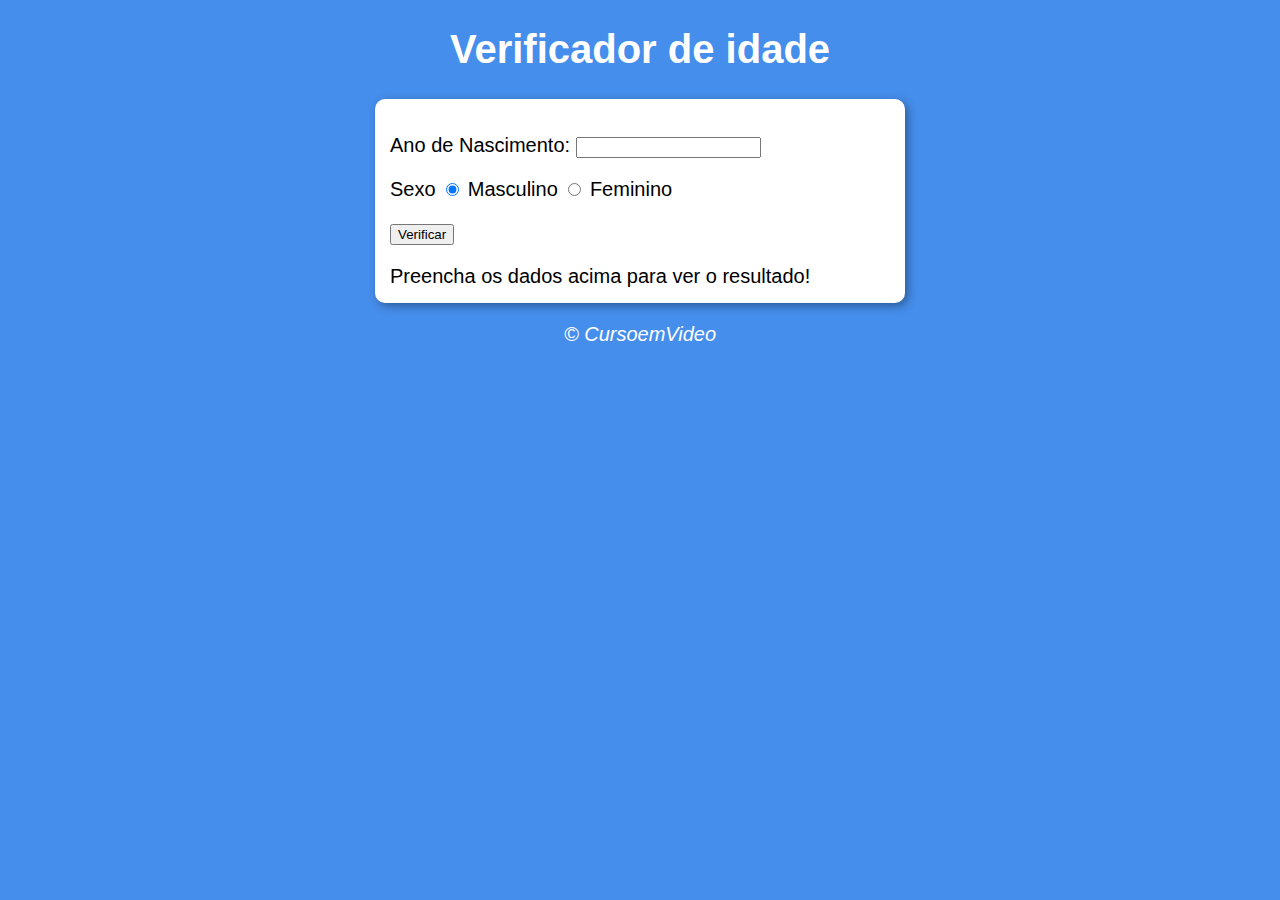
<file: ex002/index.html>
<!DOCTYPE html>
<html lang="en">
<head>
    <meta charset="UTF-8">
    <meta name="viewport" content="width=device-width, initial-scale=1.0">
    <meta http-equiv="X-UA-Compatible" content="ie=edge">
    <title>Document</title>
    <link rel="stylesheet" href="estilos.css">
</head>
<body>
    <header>
        <h1>Verificador de idade</h1>
    </header>

    <section>
        <div>
            <p>Ano de Nascimento:
                <input type="number" name="txtano" id="txtano">
            </p>
            <p>Sexo
                <input type="radio" name="radsex" id="mas" checked>
                <label for="mas">Masculino</label>
                <input type="radio" name="radsex" id="fem">
                <label for="fem">Feminino</label>
            </p>
            <p>
                <input type="button" value="Verificar" onclick="verificar()">
            </p>
        </div>
        <div id="res">
            Preencha os dados acima para ver o resultado!
        </div>
    </section>

    <footer><p>&copy; CursoemVideo</p></footer>
    <script src="script.js"></script>
</body>
</html>
</file>
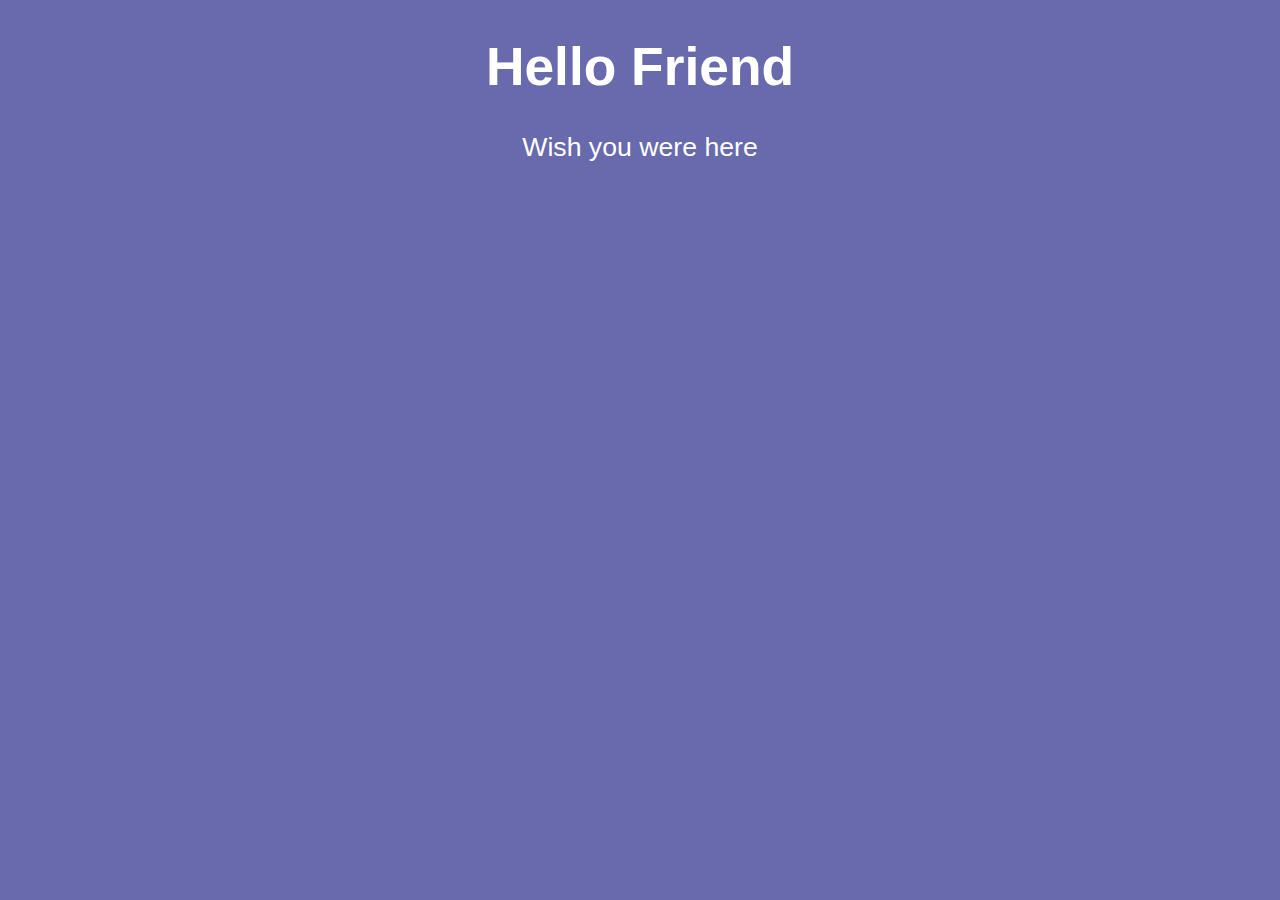
<file: #1/ex001.html>
<!DOCTYPE html>
<html lang="en">
<head>
    <meta charset="UTF-8">
    <meta name="viewport" content="width=device-width, initial-scale=1.0">
    <meta http-equiv="X-UA-Compatible" content="ie=edge">
    <title>Document</title>
    <style>
        body{
            background-color: rgb(105, 105, 173);
            color: white;
            font: normal 20pt Arial;
            text-align: center;
        }
    </style>
</head>
<body>
    <h1>Hello Friend</h1>
    <p>Wish you were here</p>
    <script>
        window.alert('My frist Alert'); // Alert required: ok
        window.confirm('Are you ok?'); // Alert no required: Ok or cancel
        window.prompt('Whats your name?')// Alert with input no required: ok or cancel
    </script>
</body>
</html>
</file>
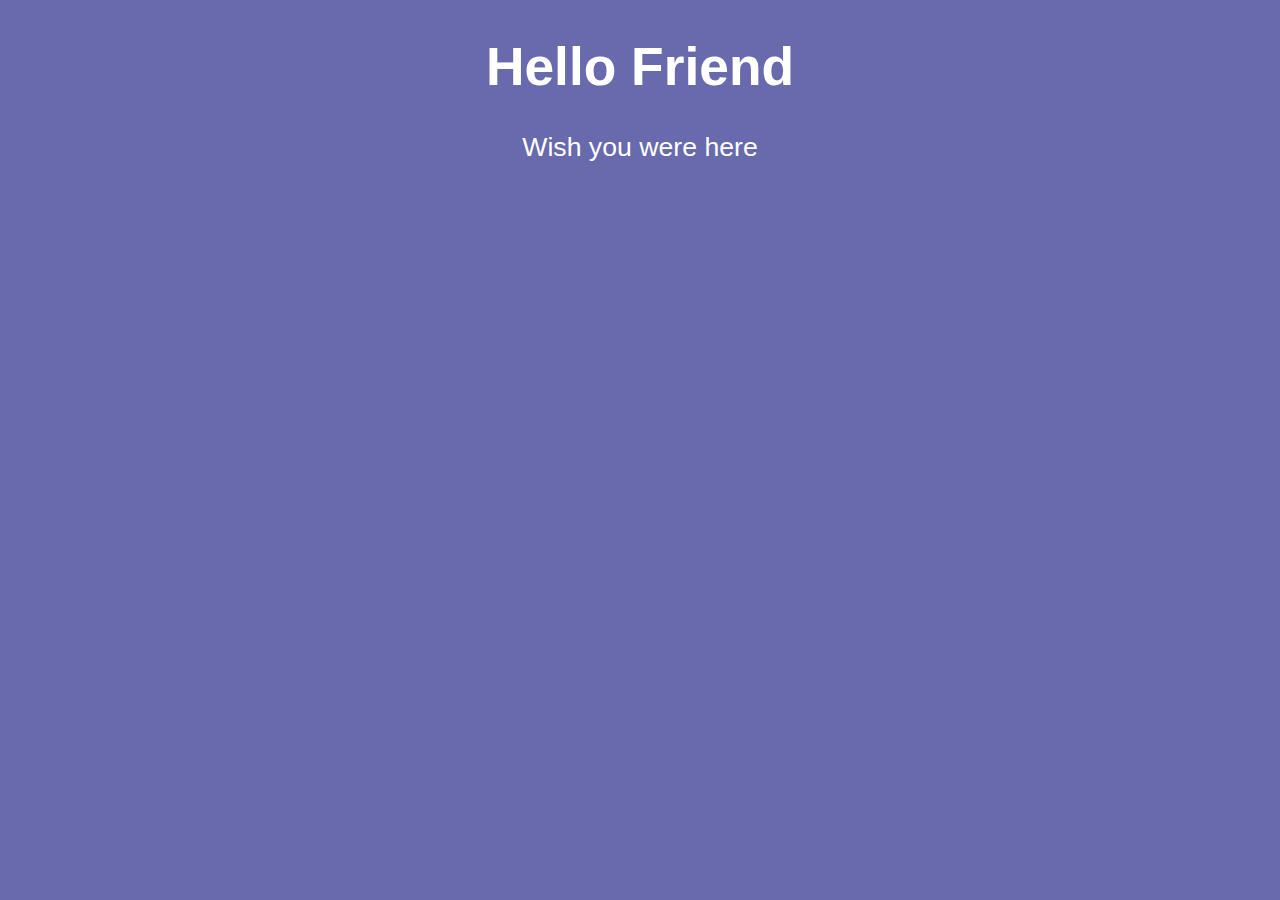
<file: #2/ex002.html>
<!-- Exercicios da aula 06 -->
<!DOCTYPE html>
<html lang="en">
<head>
    <meta charset="UTF-8">
    <meta name="viewport" content="width=device-width, initial-scale=1.0">
    <meta http-equiv="X-UA-Compatible" content="ie=edge">
    <title>Document</title>
    <style>
        body{
            background-color: rgb(105, 105, 173);
            color: white;
            font: normal 20pt Arial;
            text-align: center;
        }
    </style>
</head>
<body>
    <h1>Hello Friend</h1>
    <p>Wish you were here</p>
    <script>
        var name = window.prompt('Whats your name?'); // save the value in var
        window.alert('Hello ' + name +' Wish you were here'); // Concatenation function 
    </script>
</body>
</html>
</file>
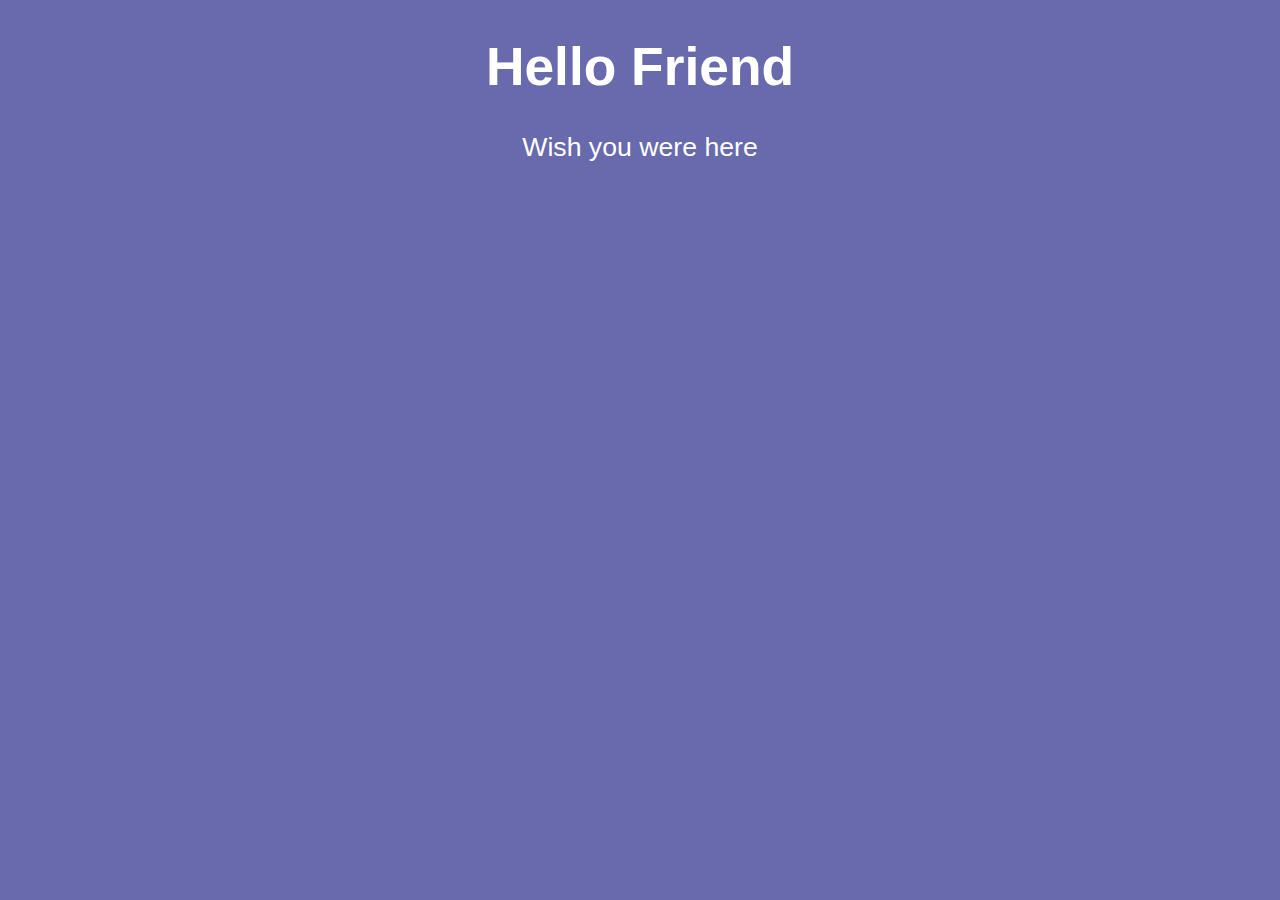
<file: #2/ex003.html>
<!-- Exercicios da aula 06 -->
<!DOCTYPE html>
<html lang="en">
<head>
    <meta charset="UTF-8">
    <meta name="viewport" content="width=device-width, initial-scale=1.0">
    <meta http-equiv="X-UA-Compatible" content="ie=edge">
    <title>Document</title>
    <style>
        body{
            background-color: rgb(105, 105, 173);
            color: white;
            font: normal 20pt Arial;
            text-align: center;
        }
    </style>
</head>
<body>
    <h1>Hello Friend</h1>
    <p>Wish you were here</p>
    <script>

        //Covert String for Number
            //String > Number
        // You can use:
            // Number.patseInt:: = var n1 = Number.parseInt(value)
            // Number:: Number(value) -> Here you use for int + float:: 5 + 5.5

            //Number > String
        // You can use:
            // String(value)
            // value.toString()

        var n1 = Number.parseInt(window.prompt('Write an number'));
        var n2 = Number(window.prompt('Write another number'));
    
        var sum = n1 + n2;

        window.alert(sum);

        //String format for print
            // 'I'm learning Js' // dont make concatenation
            // 'I'm learning' + var // use concatenation
            // `I'm learning ${var}` // use template string

            // var.length // how much caracter
            // var.toUpperCase() // for UpperCase text
            // var.toLowerCase() // for not UpperCase text
            window.alert(`${sum}`);
    </script>
</body>
</html>
</file>
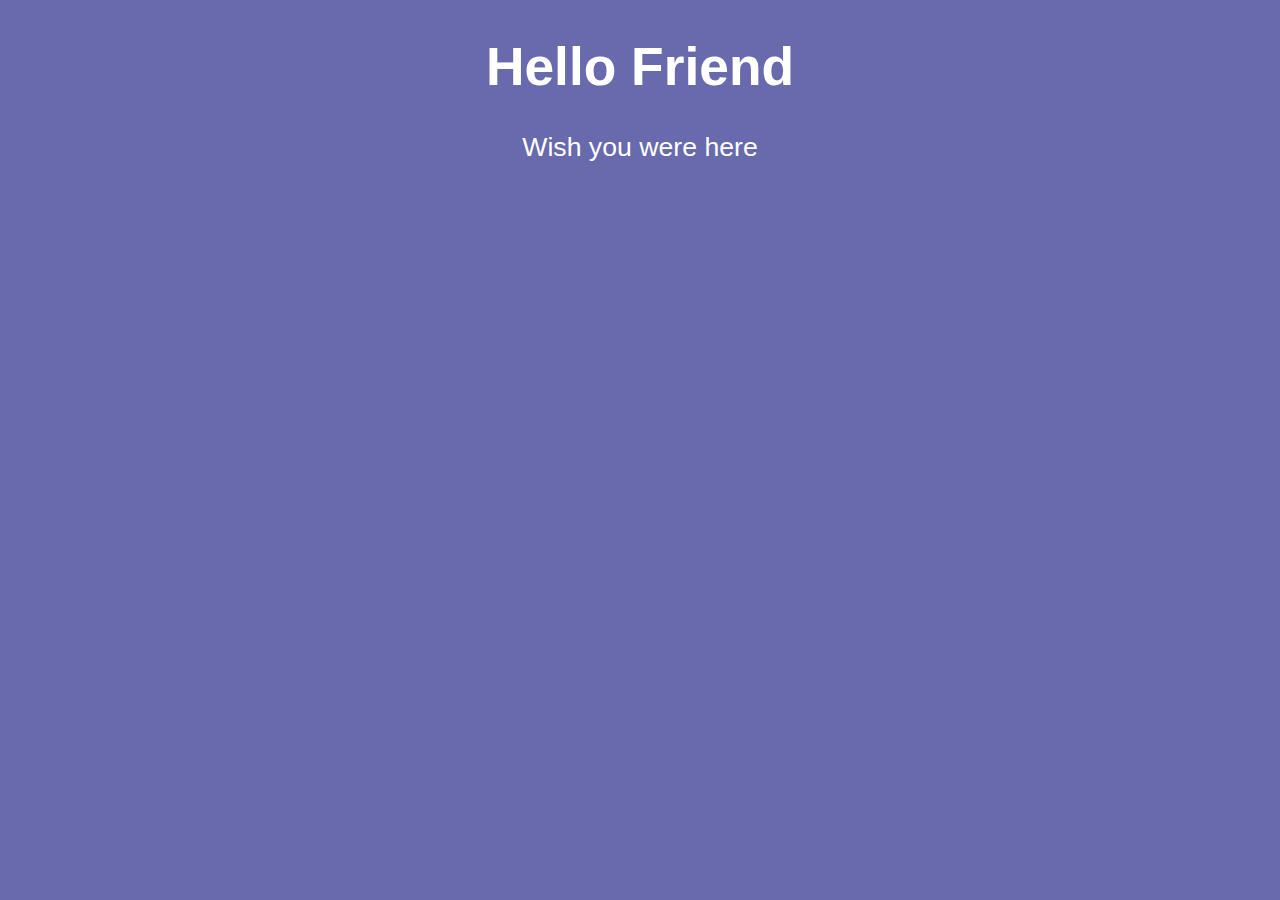
<file: #2/ex004.html>
<!-- Exercicios da aula 06 -->
<!DOCTYPE html>
<html lang="en">
<head>
    <meta charset="UTF-8">
    <meta name="viewport" content="width=device-width, initial-scale=1.0">
    <meta http-equiv="X-UA-Compatible" content="ie=edge">
    <title>Document</title>
    <style>
        body{
            background-color: rgb(105, 105, 173);
            color: white;
            font: normal 20pt Arial;
            text-align: center;
        }
    </style>
</head>
<body>
    <h1>Hello Friend</h1>
    <p>Wish you were here</p>
    <script>
        var nome = window.prompt('Whats you name?');
        document.write(`Hello ${nome.toUpperCase()} Your name have <strong>${nome.length}</strong> caracter`);

        // document.write() // write in body HTML

        //Number Formatation
            //Decimal::  var.toFixed(2);
            //Decimal::  var.toFixed(2).replace('.' , ','); trocar ponto por virgula kkkk
            //Deciaml::  var.toLocaleString('pt-BR', {style: 'currency', currency: 'BRL'})
    </script>
</body>
</html>
</file>
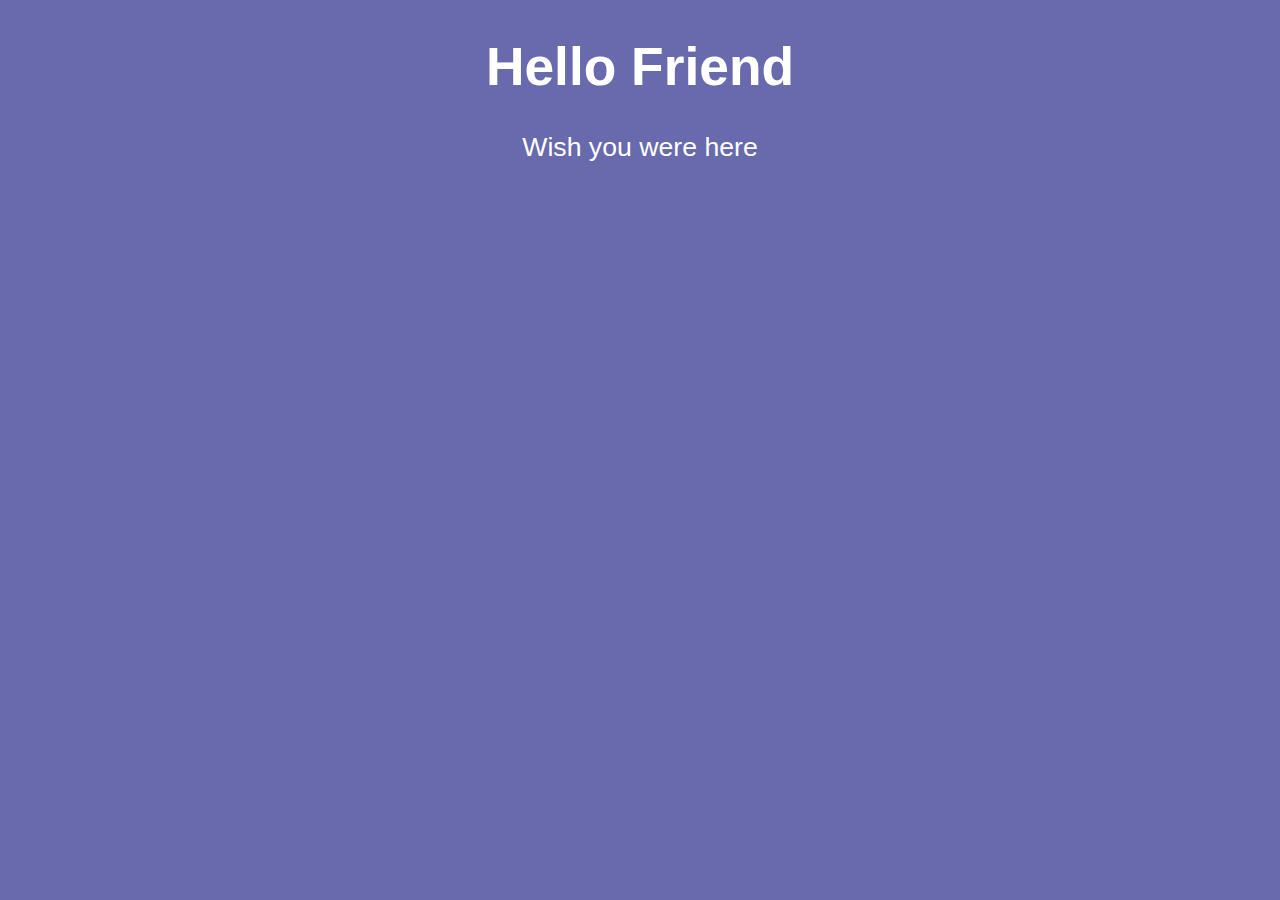
<file: #3/ex005.html>
<!-- Exercicios da aula 06 -->
<!DOCTYPE html>
<html lang="en">
<head>
    <meta charset="UTF-8">
    <meta name="viewport" content="width=device-width, initial-scale=1.0">
    <meta http-equiv="X-UA-Compatible" content="ie=edge">
    <title>Document</title>
    <style>
        body{
            background-color: rgb(105, 105, 173);
            color: white;
            font: normal 20pt Arial;
            text-align: center;
        }
    </style>
</head>
<body>
    <h1>Hello Friend</h1>
    <p>Wish you were here</p>
    <script>
        //Ordem de precedência
        // ()
        // **
        // * / %
        // + -


    // Atribuição SImples

    var a = 5 + 3;
    var b = a %5;
    var c = 5 * b **2;
    var d = 10 - a / 2;
    var e = 6*2 / d;
    var f = b % e + 4 / e;

    // auto-atribuições

    var n = 3;
    n = n + 4;
    n = n - 5;
    n = n * 4;
    n = n / 2;
    n = n ** 2;
    n = n % 5;


    // Simplificando

    n +=4;
    n -=4;
    n *=4;
    n /=2;
    n **=2;
    n %=5;

    // Incremento
    x++;      
    x--;
    ++x;
    --x;  

    </script>
</body>
</html>
</file>
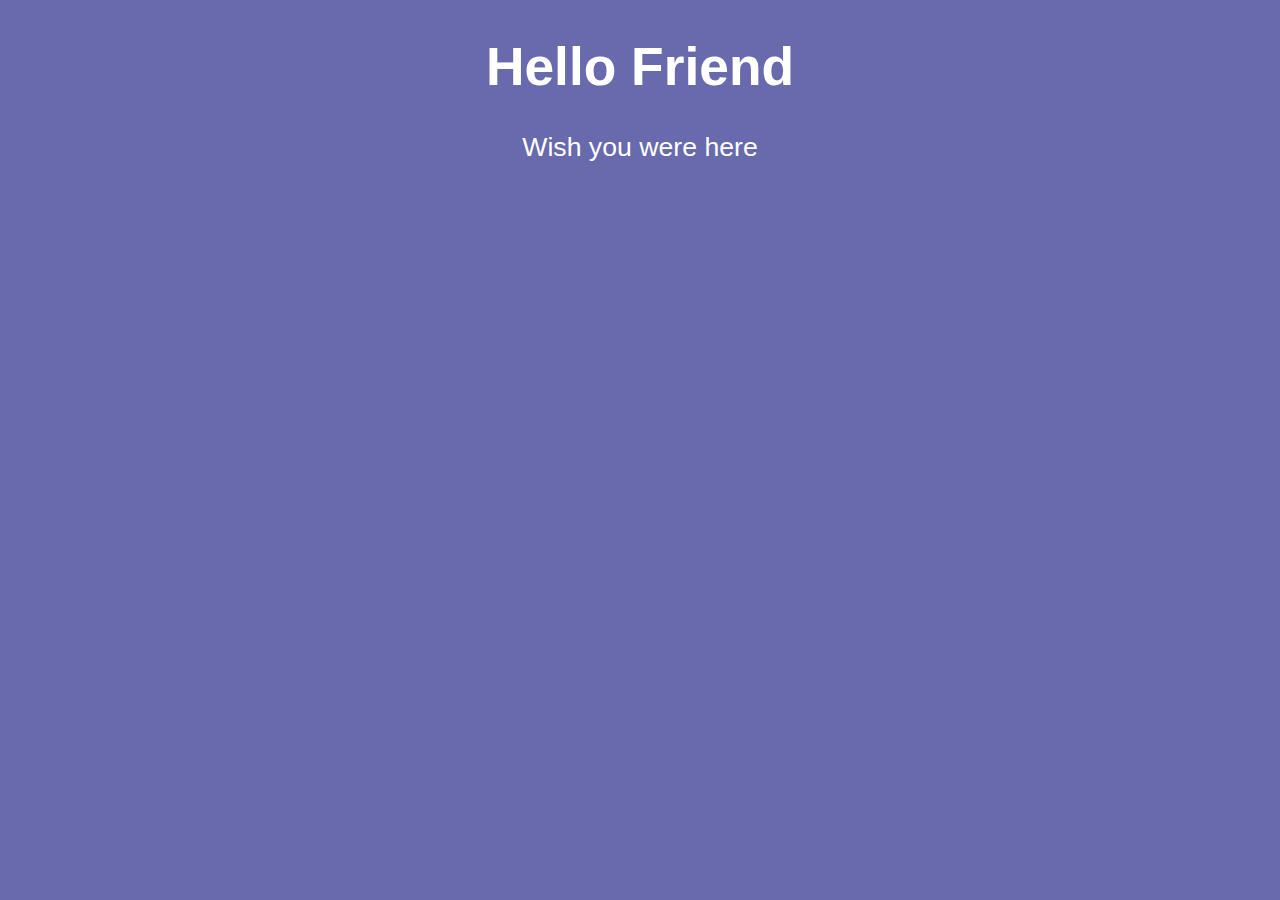
<file: #3/ex006.html>
<!-- Exercicios da aula 08 -->
<!DOCTYPE html>
<html lang="en">
<head>
    <meta charset="UTF-8">
    <meta name="viewport" content="width=device-width, initial-scale=1.0">
    <meta http-equiv="X-UA-Compatible" content="ie=edge">
    <title>Document</title>
    <style>
        body{
            background-color: rgb(105, 105, 173);
            color: white;
            font: normal 20pt Arial;
            text-align: center;
        }
    </style>
</head>
<body>
    <h1>Hello Friend</h1>
    <p>Wish you were here</p>
    <script>
        // Relacionais

        // >  5 > 2 = true
        // < 7 < 4 = false
        // >= 8 >= 8 = true
        // <= 9 <= 7 = false
        // == 5 == 5 = true
        // != 4!= 4 = false 

        // Identidade

        // 5 == 5 = true
        // 5 == '5' = true
        // 5 === '5' = false
        // 5 === 5 = true

        // Lógicos

        // ! Negação
        // && conjunção
        // || disjunção

        // Precedência

        // () ** / ...
        // > < >= ...
        // ! && ||


        // Ternário

        // ? :
        //num >= 7.0 ? "Aprovado" : "Reprovado"


    </script>
</body>
</html>
</file>
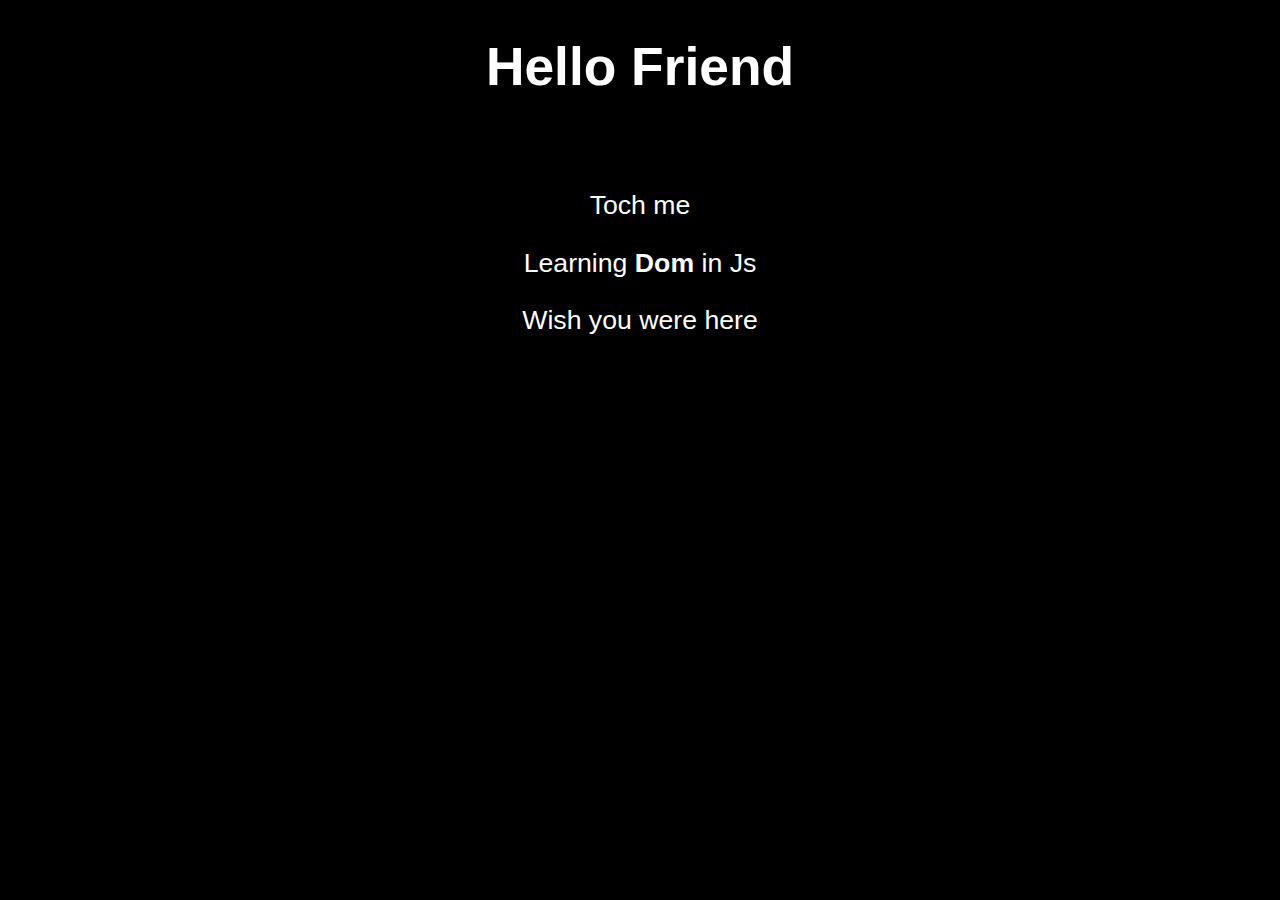
<file: #4/ex007.html>
<!-- Exercicios da aula 09 -->
<!DOCTYPE html>
<html lang="en">
<head>
    <meta charset="UTF-8">
    <meta name="viewport" content="width=device-width, initial-scale=1.0">
    <meta http-equiv="X-UA-Compatible" content="ie=edge">
    <title>Document</title>
    <style>
        body{
            background-color: rgb(105, 105, 173);
            color: white;
            font: normal 20pt Arial;
            text-align: center;
        }
    </style>
</head>
<body>
    <h1>Hello Friend</h1>
    <p>Wish you were here</p>
    <div id="msg">Toch me</div>
    <p>Learning <strong>Dom</strong> in Js</p>
    <script>
        //window.document.write('Olá, Mundo!');

        // Selecionando

        // por Marca
        var corpo = window.document.body
        var p1 = window.document.getElementsByTagName('p')[0]; // pegar elemento pela tag
        window.document.write(p1.innerText); // Escrever texto na tela
        corpo.style.background = 'black';
        p1.style.color = 'black';
        //innerText - pega apenas o texto.
        //innerHTML - pega todo o conteudo.

        // por Id 

        // var d = window.document.getElementById('msg')
        // d.style.background = 'green';
        // d.innerText = 'Hello...'


        // por name

        var d = window.document.getElementsByName('') // se tiver Elements é necessário colocar []
        d.innerText = 'Olá!'

        // por classe

        window.document.getElementsByClassName('');
    
        // por selector por id
        var d = window.document.querySelector('div#msg')
        
    </script>
</body> 
</html>
</file>
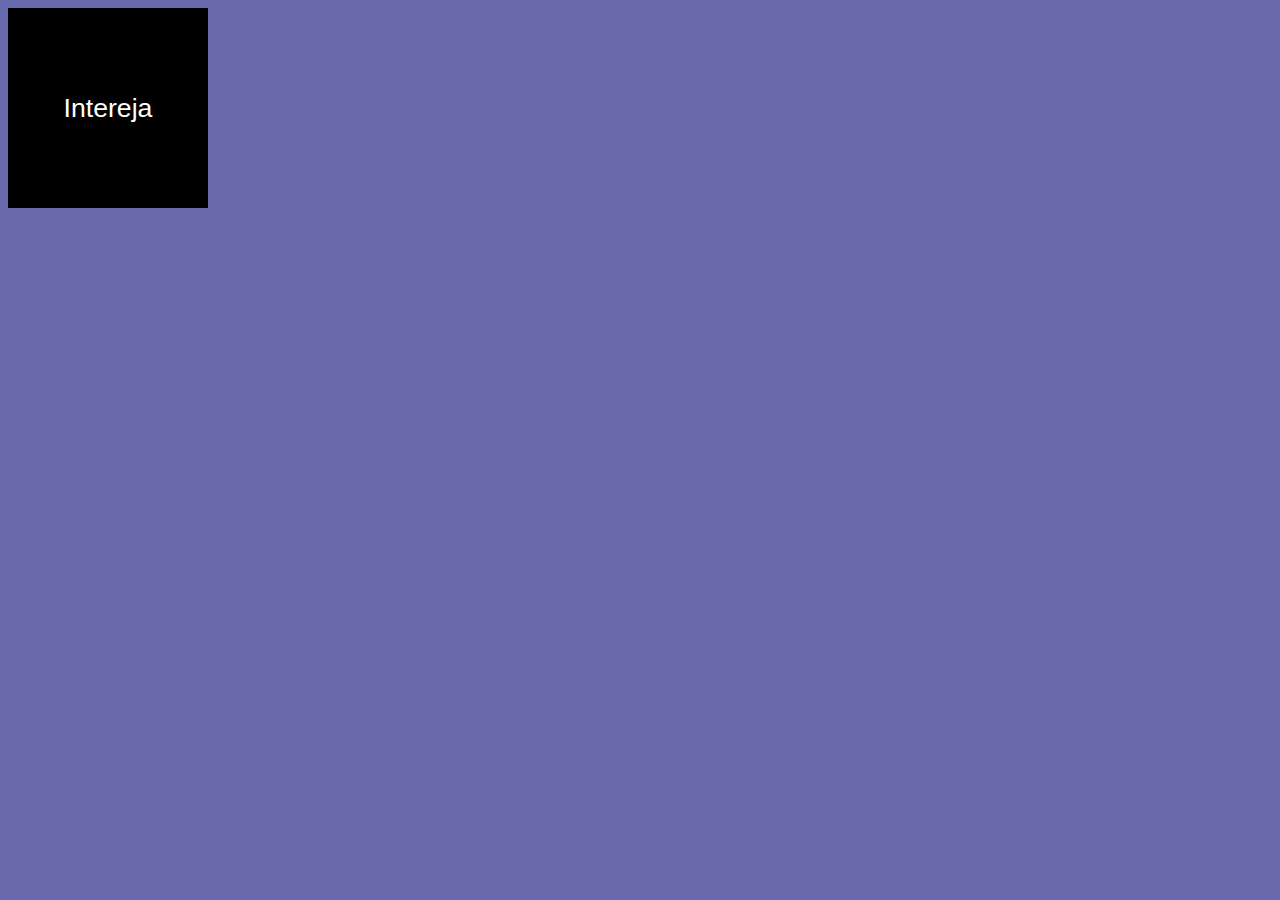
<file: #5/ex008.html>
<!-- Exercicios da aula 10 -->
<!DOCTYPE html>
<html lang="en">
<head>
    <meta charset="UTF-8">
    <meta name="viewport" content="width=device-width, initial-scale=1.0">
    <meta http-equiv="X-UA-Compatible" content="ie=edge">
    <title>Document</title>
    <style>
        body{
            background-color: rgb(105, 105, 173);
            color: white;
            font: normal 20pt Arial;
            text-align: center;
        }
        #area{ 
            font: normal 20pt Arial;
            background: black;
            color: #FFF;
            width: 200px;
            height: 200px;
            line-height: 200px;
            text-align: center;
        }
    </style>
</head>
<body>
    <div id="area" >
        Intereja
    </div>

    <script>
        
        // Quando eu coloco o mouse em cima da DIV - mouseenter
        // Quando eu fico passando o mouse dentro da DIV - mousemove
        // Quando eu clico e seguro o mouse dentro da DIV - mousedown
        // Quando eu seguro e solto o mouse dentro da DIV - mouseup
        // Quando eu clico rapidamente o mouse dentro da DIV - click 
        // Quando eu mouver o mouse para fora da DIV - mouseout

        // Funções só acontece quando um evento acontecer

        var a = window.document.getElementById('area');
        a.addEventListener('click', clicar);
        a.addEventListener('mouseenter', entrar);
        a.addEventListener('mouseout', sair);

        function clicar(){
            a.style.background = 'red';
        }

        function entrar(){
            a.innerText = 'Clicou'; 
        }

        function sair(){
            a.innerText = 'Sair';
        }

    </script>
</body> 
</html>
</file>
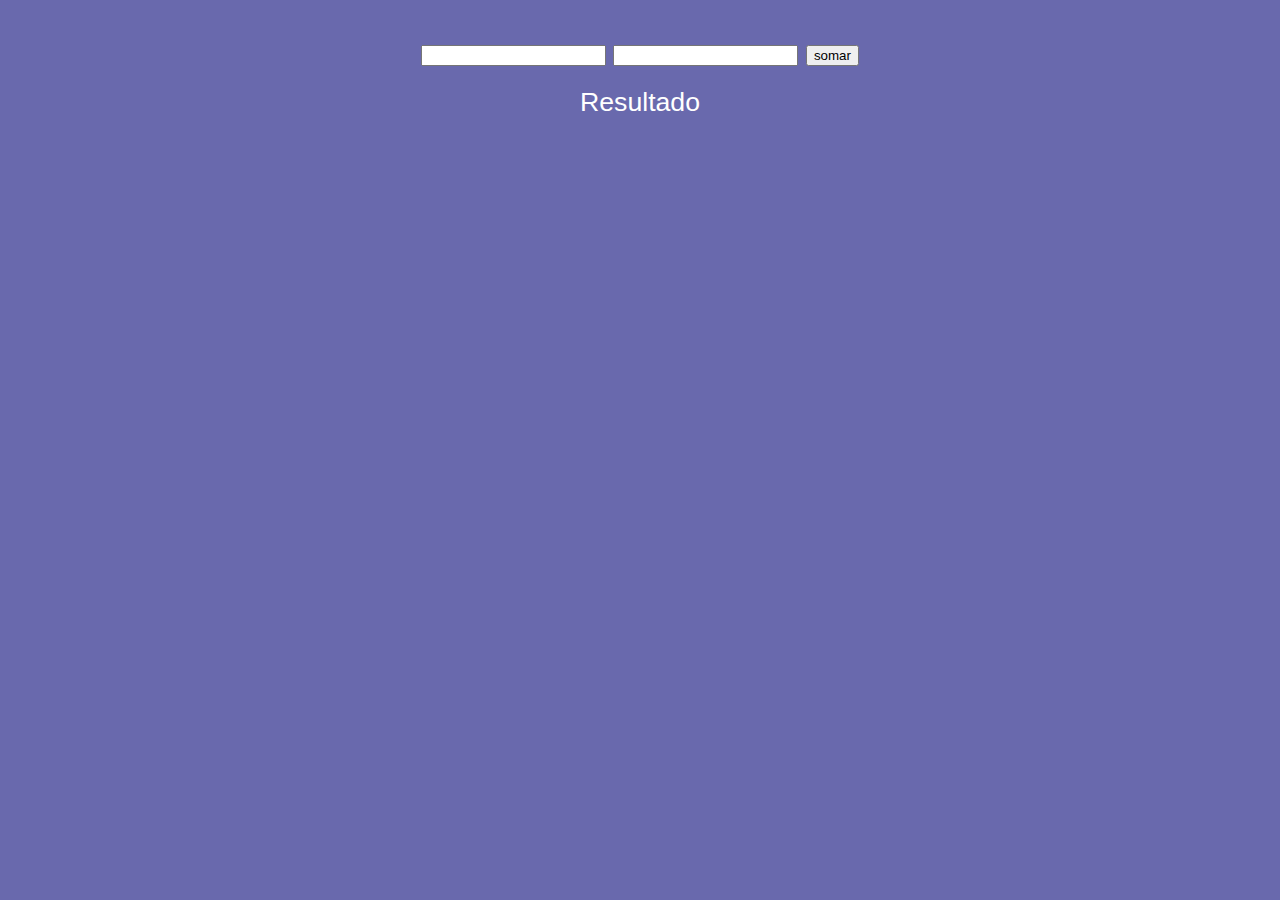
<file: #5/ex009.html>
<!-- Exercicios da aula 10 -->
<!DOCTYPE html>
<html lang="en">
<head>
    <meta charset="UTF-8">
    <meta name="viewport" content="width=device-width, initial-scale=1.0">
    <meta http-equiv="X-UA-Compatible" content="ie=edge">
    <title>Document</title>
    <style>
        body{
            background-color: rgb(105, 105, 173);
            color: white;
            font: normal 20pt Arial;
            text-align: center;
        }
        #area{ 
            font: normal 20pt Arial;
            background: black;
            color: #FFF;
            width: 200px;
            height: 200px;
            line-height: 200px;
            text-align: center;
        }
        #res{
            margin-top: 20px;
        }
    </style>
</head>
<body>
    <h1></h1>  
    <input type="number" name="txtn1" id="txtn1">
    <input type="number" name="txtn2" id="txtn2">
    <input type="submit" value="somar" onclick="somar()">
    <div id="res">
        Resultado
    </div>
    <script>
        function somar(){
            var tn1 = window.document.getElementById('txtn1');
            var tn2 = window.document.querySelector('input#txtn2');
            var res = window.document.getElementById('res');
            var n1 = Number(tn1.value);
            var n2 = Number(tn2.value);
            var s = n1 + n2;

            res.innerHTML = `A soma entre ${n1} + ${n2} é ${s}`;
        }

    </script>
</body> 
</html>
</file>
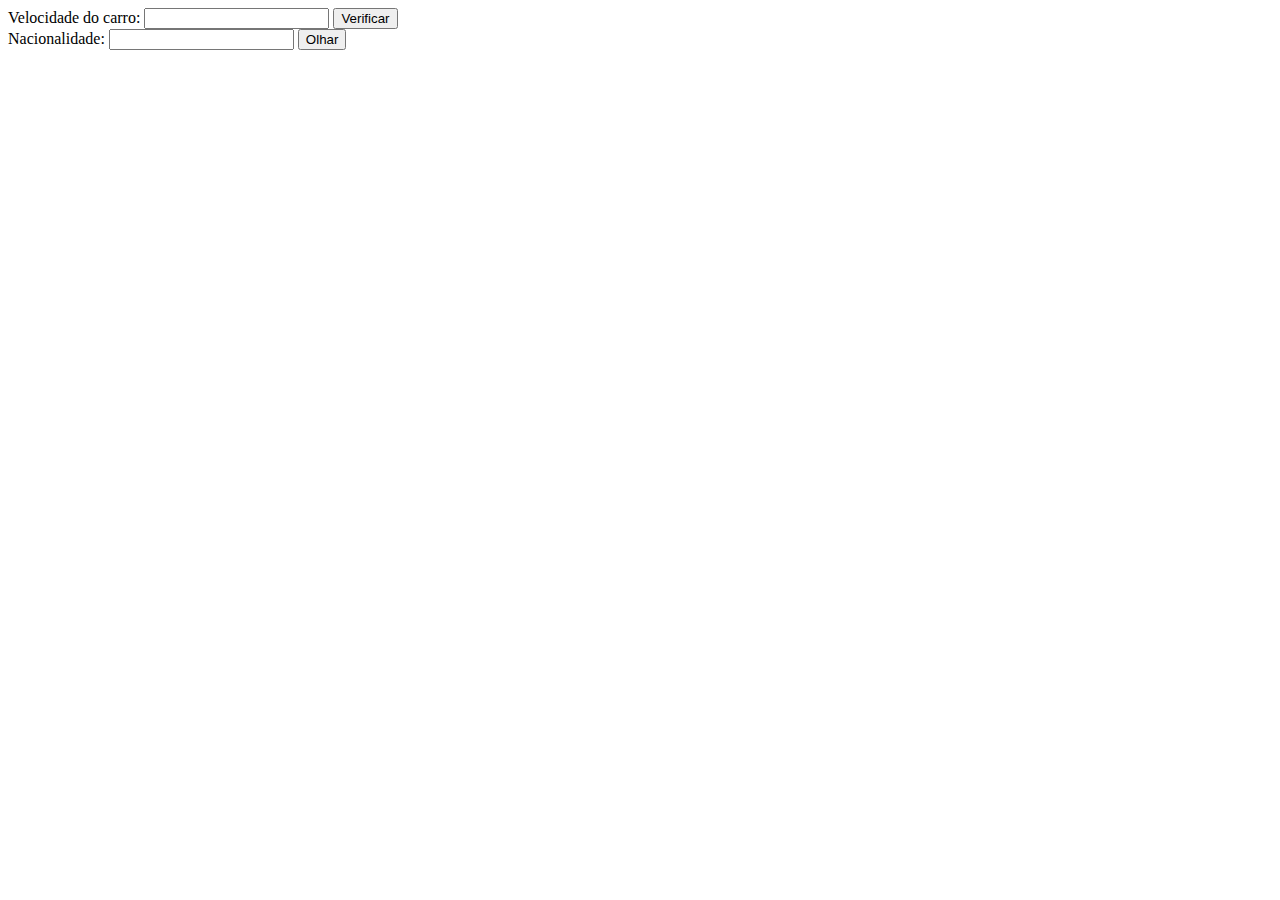
<file: #6/ex011.html>
<!DOCTYPE html>
<html lang="en">
<head>
    <meta charset="UTF-8">
    <meta name="viewport" content="width=device-width, initial-scale=1.0">
    <meta http-equiv="X-UA-Compatible" content="ie=edge">
    <title>Detran</title>
</head>
<body>
    Velocidade do carro: <input type="number" name="txtvel" id="txtvel">
    <input type="button" value="Verificar" onclick="calcular()"><br>

    Nacionalidade: <input type="string" name="texto" id="texto">
    <input type="button" value="Olhar" onclick="nacionalidade()">
</body>

<script>
    function calcular(){

         var valorVelocidade = document.querySelector('input#txtvel');
         var vel = Number(valorVelocidade.value);

        if(vel > 60){
            console.log("Você ultrapassou o limite de velocidade, Multado");
        }
        else{
            console.log("Acelera aee!")
        }
    }

    function nacionalidade(){
        var valorNacionalidade = document.querySelector('input#texto');
        var text = String(valorNacionalidade.value);

        if(text == "EUA"){
            console.log('Sua nacionalidade é Americana')
        }
        else{
            console.log('You are Brazilian')
        }

    }
</script>
</html>
</file>
<file: ex002/estilos.css>
body{
    background: rgb(70, 142, 236);
    font: normal 15pt Arial;
}

header{
    color: white;
    text-align: center;
}

section{
    background: white;
    border-radius: 10px;
    padding: 15px;
    width: 500px;
    margin: auto;
    box-shadow: 3px 3px 10px rgba(0, 0, 0, 0.363);
}

footer{
    color: white;
    text-align: center;
    font-style: italic;
}
</file>
